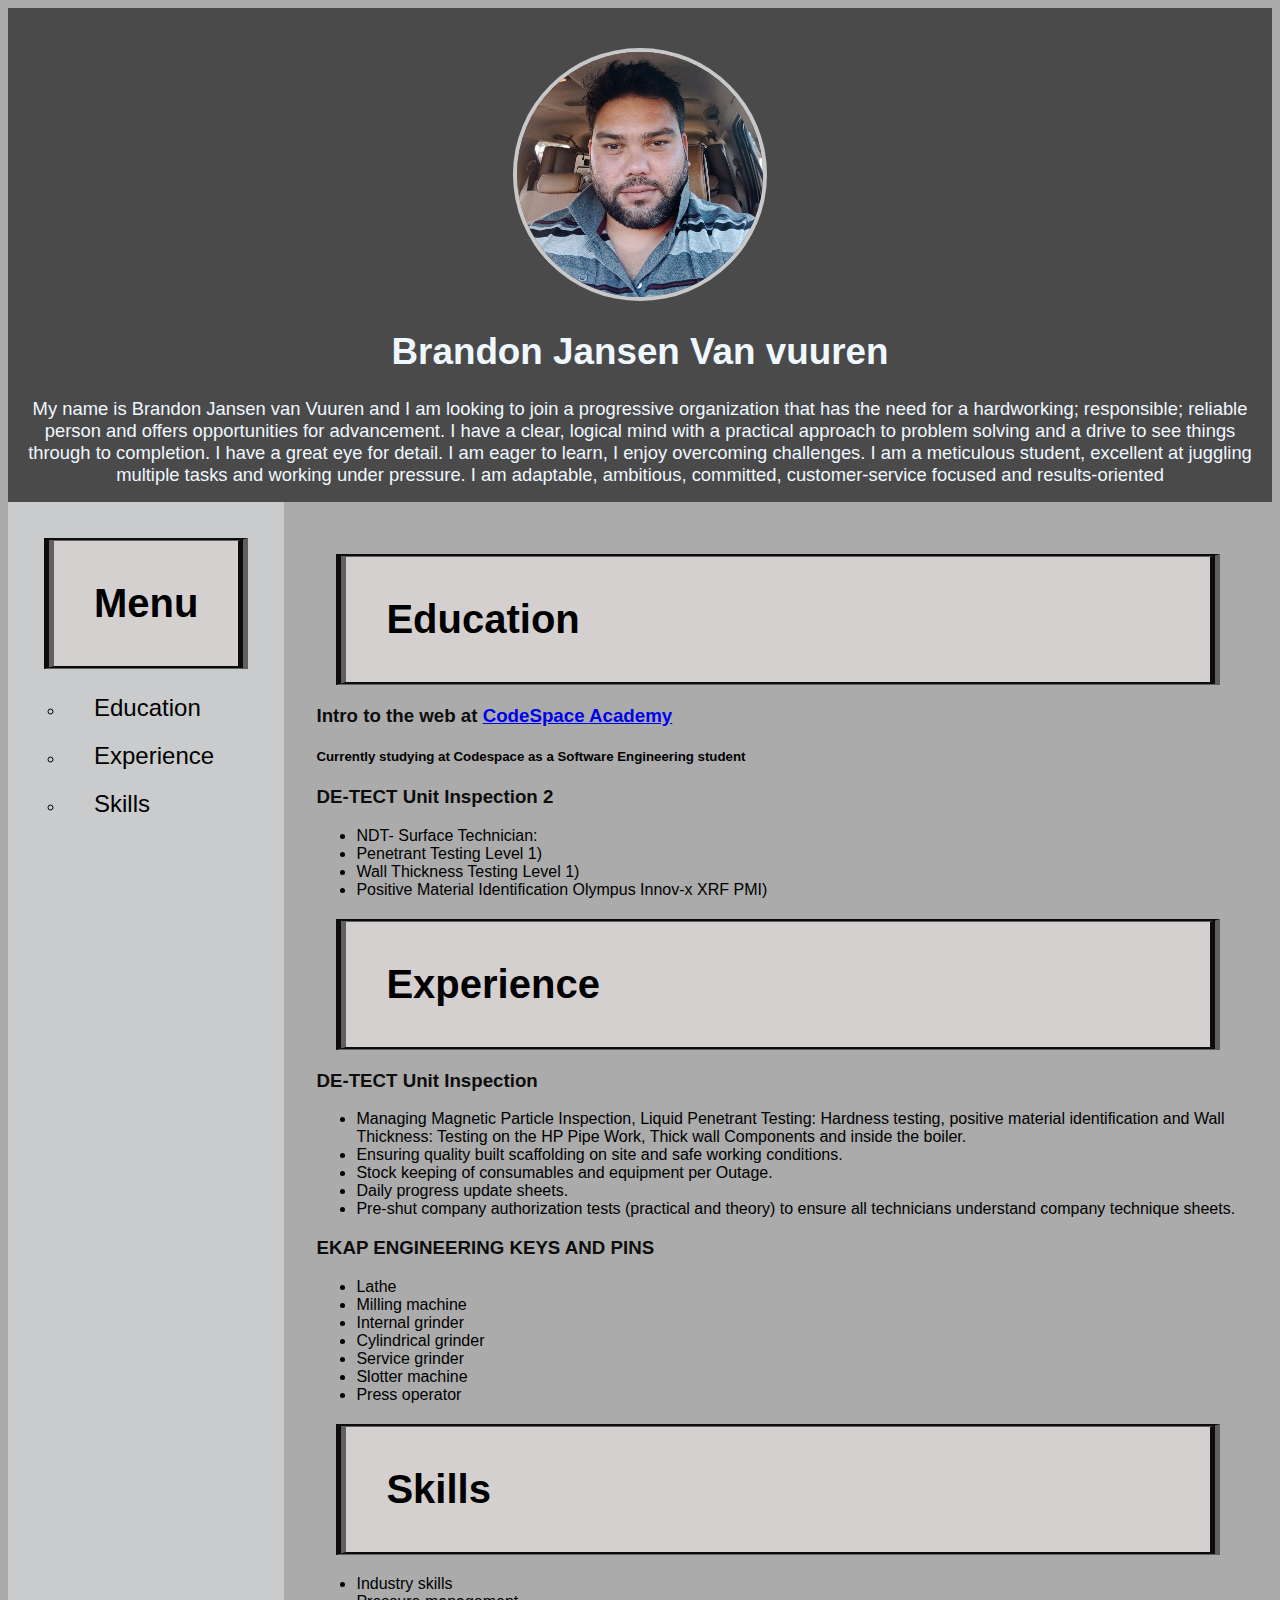
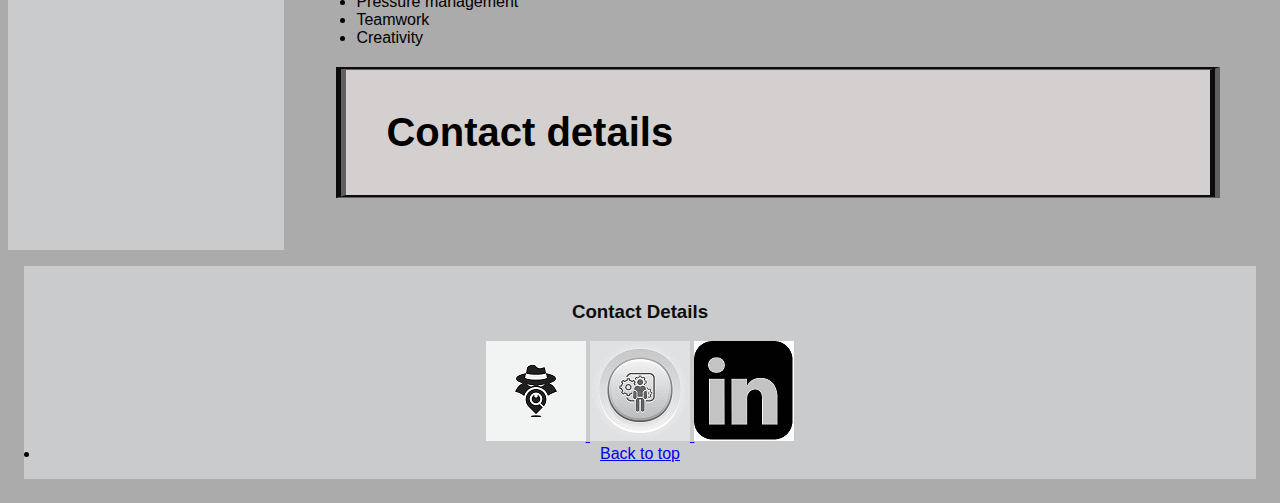
<file: index.html>
<!DOCTYPE html>
<html>
    <head>
        <title>Brandon Intro to Web</title>
        <link rel="stylesheet" type="text/css" href="content/css/stylesheet.css">
    </head>
    <!--This is the start of the Body-->
    <body>
        <header id="heading">
            <h4 id="back-to-top"></h4>
            <img id="profile-photo" src="/content/images/Brandon.jpg" alt="Profile image">
            <h1>Brandon Jansen Van vuuren</h1>
            <div>
                My name is Brandon Jansen van Vuuren and I am looking to join a progressive organization that has the need for
      a hardworking; responsible; reliable person and offers opportunities for advancement. I have a clear, logical mind
      with a practical approach to problem solving and a drive to see things through to completion. I have a great eye
      for detail. I am eager to learn, I enjoy overcoming challenges. I am a meticulous student, excellent at juggling
      multiple tasks and working under pressure. I am adaptable, ambitious, committed, customer-service focused and
      results-oriented
            </div>
        </header>
        <!--Start of main section-->
        <main class="main">
            <div class="sidebar">
                <nav>
                    <h2>Menu</h2>
                    <ul class="nav-menu">
                        <li>
                            <a href="#education">Education</a>
                        </li>
                        <li>
                            <a href="#experience">Experience</a>
                        </li>
                        <li>
                            <a href="#skills">Skills</a>
                        </li>
                    </ul>
                </nav>
            </div>
            <div id="content">
                <h2 id="education">Education</h2>
                <h3>
                    Intro to the web at
                    <a href="https://codespace.co.za/" target="_blank"> CodeSpace Academy</a>
                </h3>
                <h5>Currently studying at Codespace as a Software Engineering student</h5>
                <h3> DE-TECT Unit Inspection 2</h3>
                <ul>
                    <li>NDT- Surface Technician:</li>
                    <li>Penetrant Testing Level 1)</li>
                    <li>Wall Thickness Testing Level 1)</li>
                    <li>Positive Material Identification Olympus Innov-x XRF PMI)</li>
                </ul>
                <h2 id="experience">Experience</h2>
                <h3>DE-TECT Unit Inspection</h3>
                <ul>
                    <li>
                        Managing Magnetic Particle Inspection, Liquid Penetrant Testing: Hardness testing, positive material
          identification and Wall Thickness: Testing on the HP Pipe Work, Thick wall Components and inside the boiler.
                    </li>
                    <li>Ensuring quality built scaffolding on site and safe working conditions.</li>
                    <li>Stock keeping of consumables and equipment per Outage.</li>
                    <li>Daily progress update sheets.</li>
                    <li>
                        Pre-shut company authorization tests (practical and theory) to ensure all technicians understand company
          technique sheets.
                    </li>
                </ul>
                <h3>EKAP ENGINEERING KEYS AND PINS</h3>
                <ul>
                    <li> Lathe</li>
                    <li> Milling machine</li>
                    <li> Internal grinder</li>
                    <li> Cylindrical grinder</li>
                    <li> Service grinder</li>
                    <li>Slotter machine</li>
                    <li>Press operator</li>
                </ol>
            </ul>
            <h2 id="skills">Skills</h2>
            <ul>
                <li>Industry skills</li>
                <li>Pressure management</li>
                <li>Teamwork</li>
                <li>Creativity</li>
            </ul>
        </p>
        <h2>Contact details</h2>
    </div>
</main>
<!--This is the start of footer-->
<footer>
    <div class="footer">
        <h3>Contact Details</h3>
        <a href="http://www.sisainspection.co.za/" target="_blank">
            <img class="icons" src="content/images/detectt.jpg" alt="Logo for Detect-unit Inspection">
        </a>
        <a href="https://www.sayellow.com/view/south-africa/ekap-engineering-key-and-pins-in-boksburg" target="_blank">
            <img class="icons" src="content/images/engineering1.jpg" alt="Logo for Ekap Engineering">
        </a>
        <a href="https://za.linkedin.com/" target="_blank">
            <img class="icons" src="content/images/linkidin.jpg" alt="Logo for Linkedin">
        </a>
        <li>
            <a href="#back-to-top">
            </i>Back to top</a>
    </li>
</div>
</footer>
</body>
</html>
</file>
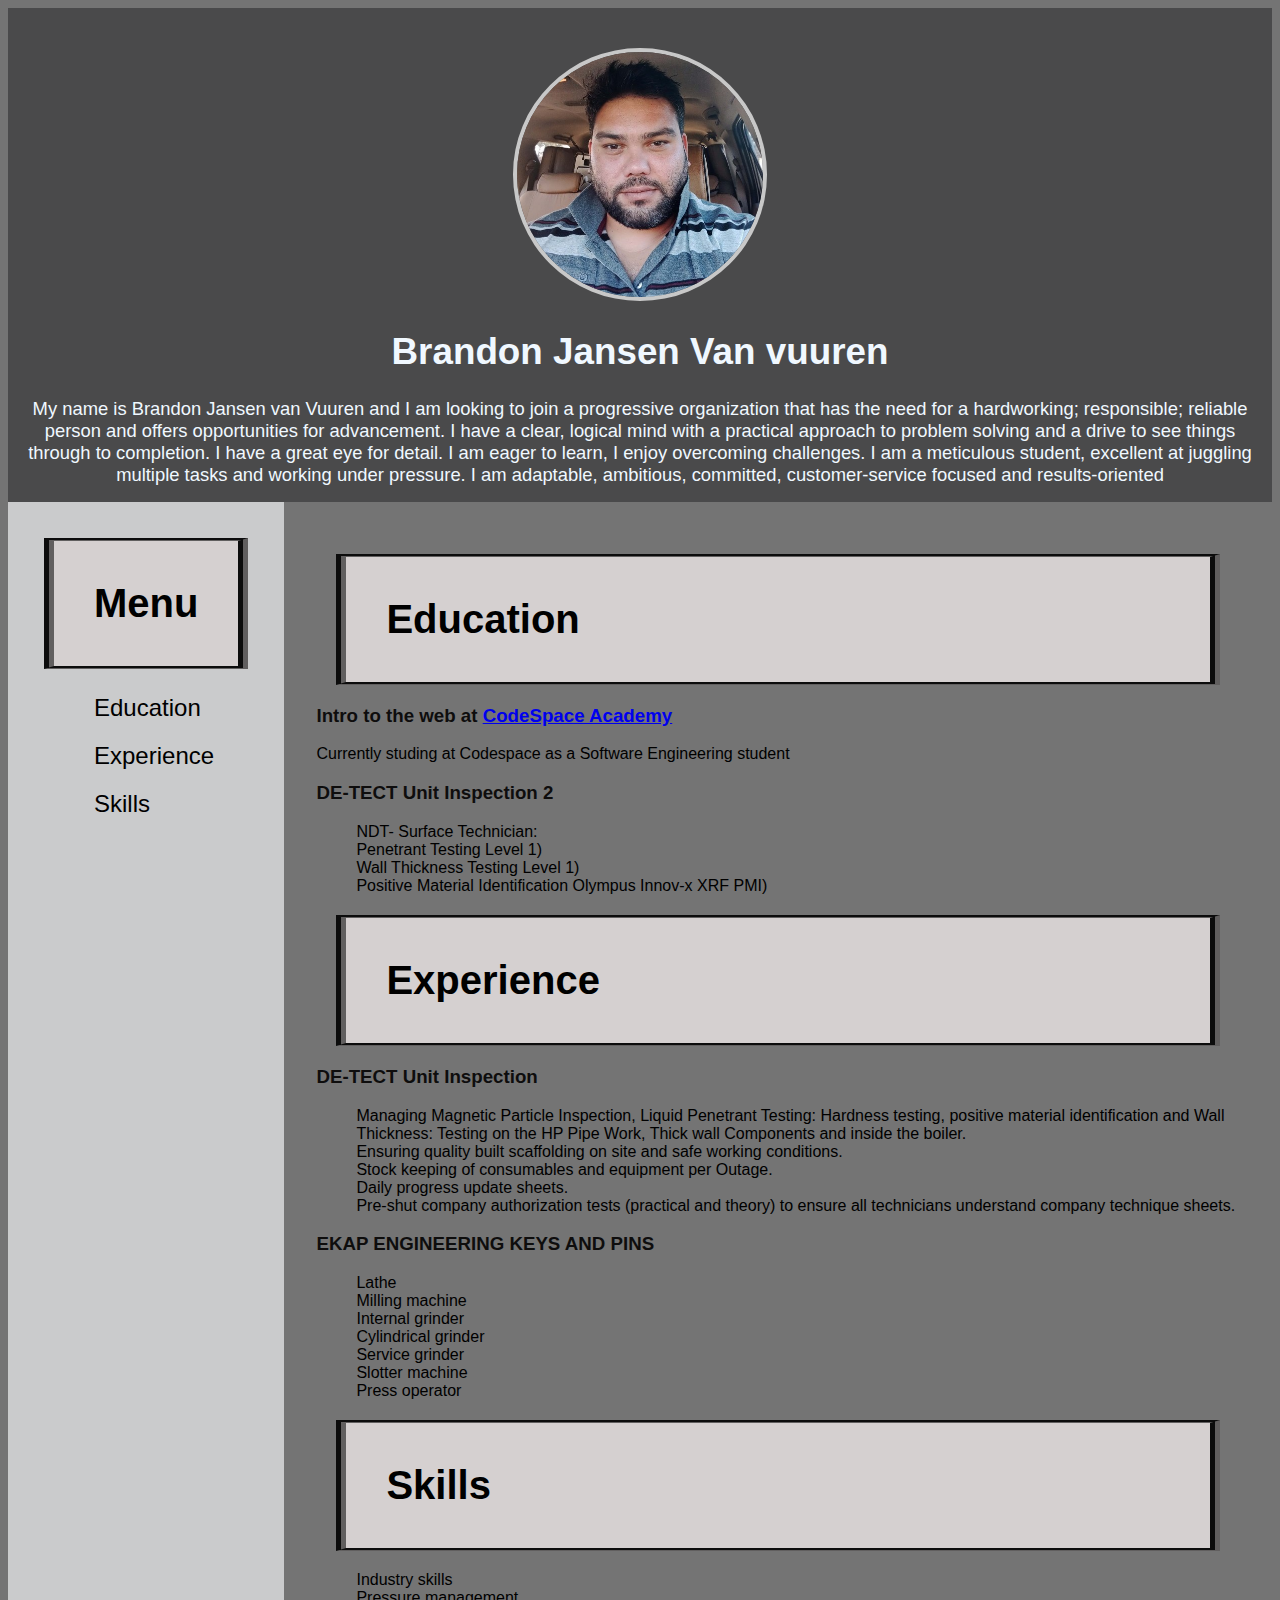
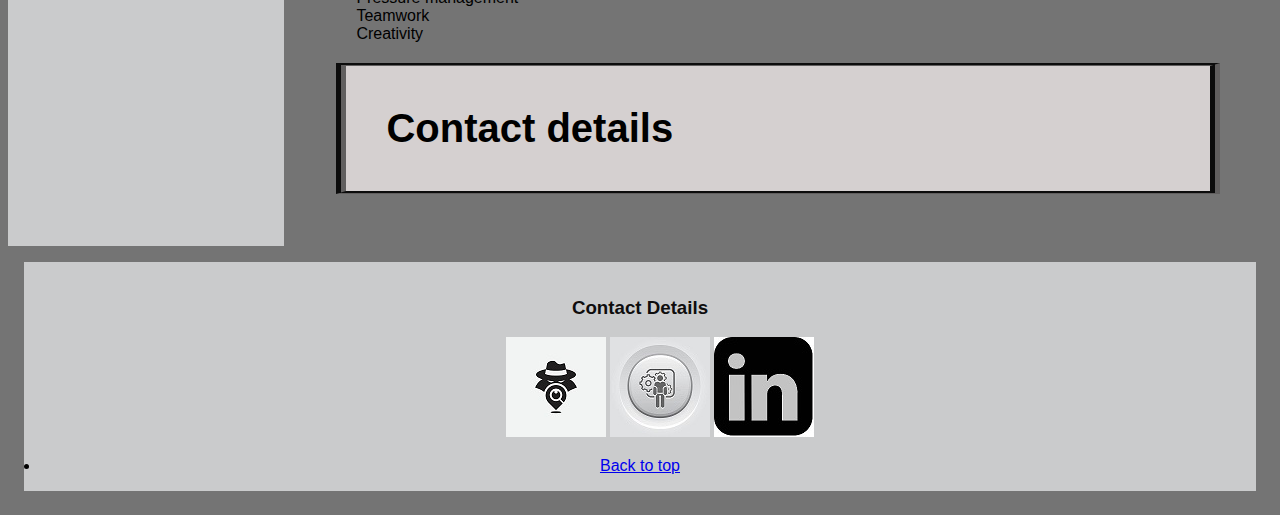
<file: resume1.html>
<!DOCTYPE html>
<html>

<head>

  <title>Brandon Intro to Web</title>
  <link rel="stylesheet" type="text/css" href="css/stylesheet.css">

</head>

<body>

  <header id="heading">
    <h4 id="Brandon"></h4>
    <img id="profilephoto" src="/images/Brandon.jpg" alt="Profile image">

    <h1>Brandon Jansen Van vuuren</h1>
    <div>My name is Brandon Jansen van Vuuren and I am looking to join a progressive organization that has the need for a
      hardworking; responsible; reliable person and offers opportunities for advancement. I have a clear, logical mind
      with a practical approach to problem solving and a drive to see things through to completion. I have a great eye
      for detail. I am eager to learn, I enjoy overcoming challenges. I am a meticulous student, excellent at juggling
      multiple tasks and working under pressure. I am adaptable, ambitious, committed, customer-service focused and
      results-oriented</div>

  </header>

  <main class="main">
    
    <div class="sidebar">
      <nav>
        <h2>Menu</h2>
        <ul class="nav-menu">

          <li> <a href="#education">Education</a></li>
          <li> <a href="#experience">Experience</a></li>
          <li> <a href="#skills">Skills</a></li>
        </ul>
      </nav>
    </div>

    <div id="content">
      <h2 id="education">Education</h2>

      <h3> Intro to the web at <a href="https://codespace.co.za/" target="_blank"> CodeSpace Academy </a></h3>

      <p>Currently studing at Codespace as a Software Engineering student</p>

      </p>

      <h3> DE-TECT Unit Inspection 2</h3>
      <p>
      <ul>
        <li>NDT- Surface Technician:</li>
        <li>Penetrant Testing Level 1)</li>
        <li>Wall Thickness Testing Level 1)</li>
        <li>Positive Material Identification Olympus Innov-x XRF PMI)</li>
      </ul>
      </p>

      <h2 id="experience">Experience</h2>


      <h3>DE-TECT Unit Inspection</h3>
      <ul>
        <li>Managing Magnetic Particle Inspection, Liquid Penetrant Testing: Hardness testing, positive material
          identification and Wall Thickness: Testing on the HP Pipe Work, Thick wall Components and inside the boiler.
        </li>
        <li>Ensuring quality built scaffolding on site and safe working conditions.</li>
        <li>Stock keeping of consumables and equipment per Outage.</li>
        <li>Daily progress update sheets.</li>
        <li> Pre-shut company authorization tests (practical and theory) to ensure all technicians understand company
          technique sheets.</li>
      </ul>

      <h3>EKAP ENGINEERING KEYS AND PINS</h3>
      <ul>
        <li> Lathe</li>
        <li> Milling machine</li>
        <li> Internal grinder</li>
        <li> Cylindrical grinder</li>
        <li> Service grinder</li>
        <li>Slotter machine</li>
        <li>Press operator</li>

        </ol>
      </ul>



      <h2 id="skills">Skills</h2>
      <ul>

        <li>Industry skills</li>
        <li>Pressure management</li>
        <li>Teamwork</li>
        <li>Creativity</li>
      </ul>
      </p>
      <h2>Contact details</h2>

    </div>


  </main>


  <footer>
    <div class=footer>

      <h3>Contact Details</h3>

      <ul>
        <a href="http://www.sisainspection.co.za/" target="_blank"><img class="icons" src="/images/detectt.jpg"
            alt="Amanda Jacobs Linkedin"></a>

        <a href="https://www.sayellow.com/view/south-africa/ekap-engineering-key-and-pins-in-boksburg"
          target="_blank"><img class="icons" src="/images/engineering1.jpg" alt="Amanda Jacobs Focaebook"></a>

        <a href="https://za.linkedin.com/" target="_blank"><img class="icons" src="/images/linkidin.jpg"
            alt="Amanda Jacobs Linkedin"></a>

      </ul>
      <li> <a href="#Brandon"></i>Back to top</a></li>

    </div>
    


  </footer>

</body>

</html>
</file>
<file: content/css/stylesheet.css>
body {
  font-family: sans-serif;
  font-size: 100%;
  background-color: #ababab;
  display: flex;
  flex-direction: column;
}

header {
  text-align: center;
  background-color: rgb(101, 101, 101);
  justify-content: center;
  font-family: sans-serif;
}

footer {
  background-color: rgb(202, 203, 204);
  text-align: center;
  padding: 1rem;
  margin: 1rem;
}

#heading {
  font-family: sans-serif;
  font-size: 115%;
  background-color: rgb(74, 74, 75);
  padding: 1rem;
  color: aliceblue;
}

.sidebar {
  display: flex;
  justify-content: center;
  width: 20%;
  background-color: rgb(202, 203, 204);
  padding: 1rem;
  border-radius: none;
}

.sidebar ul {
  position: relative;
  width: 100%;
  display: flexbox;
  flex-direction: column;
}

ul li {
  list-style: disc;
}

.sidebar ul li a:hover {
  left: 10px;
}

.sidebar ul li a {
  text-decoration: none;
  display: block;
  text-transform: capitalize;
  color: rgb(0, 0, 0);
  font-size: 1.5em;
  padding: 5px 30px;
  margin: 10px 0;
}

.nav-menu li {
  list-style-type: circle;
  padding: 0%;
}

.nav-menu :hover {
  color: rgb(252, 151, 0);
}

h1 {
  text-align: center;
}

h2 {
  font-size: 40px;
  background-color: rgb(213, 208, 208);
  margin: 20px;
  padding: 40px;
  border-style: groove;
  border-width: 3px;
  border-left-width: 10px;
  border-right-width: 10px;
  border-color: rgb(97, 95, 95);
}

h3 {
  color: rgb(14, 13, 13);
  height: fit-content;
}

#profile-photo {
  width: 20%;
  height: 20%;
  border-radius: 50%;
  border: 4px solid rgb(200, 200, 200);
  justify-content: center;
  align-items: center;
}

.main {
  display: flex;
  flex-direction: row;
  overflow: unset;
  font-family: sans-serif;
}

#icons {
  width: 3rem;
  margin: 0.5rem;
  height: auto;
  border-radius: 100px;
}

#content {
  width: 80%;
  padding: 1rem;
  margin: 1rem;
}
</file>
<file: css/stylesheet.css>
body {
  font-family: sans-serif;
  font-size: 100%;
  background-color: #747474;
  display: flex;
  flex-direction: column;
}


header {
  text-align: center;
  background-color: rgb(113, 113, 114);
  justify-content: center;
  font-family: sans-serif;
}

footer {
  background-color: rgb(202, 203, 204);
  text-align: center;
  padding: 1rem;
  margin: 1rem;

}

#heading {
  font-family: sans-serif;
  font-size: 115%;
  background-color: rgb(74, 74, 75);
  padding: 1rem;
  color: aliceblue;
}

.sidebar {
  display: flex;
  justify-content: center;
  width: 20%;
  background-color: rgb(202, 203, 204);
  padding: 1rem;
  border-radius: none;
}
.sidebar ul {
  position: relative;
  width: 100%;
  display: flexbox;
  flex-direction: column;
}
ul li {
  list-style: none;
}
.sidebar ul li a:hover {
  left: 10px;
}

.sidebar ul li a {
  text-decoration: none;
  display: block;
  text-transform: capitalize;
  color: rgb(0, 0, 0);
  font-size: 1.5em;
  padding: 5px 30px;
  margin: 10px 0;
}

.nav-menu li {
  list-style-type: none;
  padding: 0%;
  
}
.nav-menu :hover{
  color: rgb(252, 151, 0);
  

  
}
h1 {
  text-align: center;
}
h2 {
  font-size: 40px;
  background-color: rgb(213, 208, 208);
  margin: 20px;
  padding: 40px;
  border-style: groove;
  border-width: 3px;
  border-left-width: 10px;
  border-right-width: 10px;
  border-color: rgb(97, 95, 95);
}
h3 {
  color: rgb(14, 13, 13);
  height: fit-content;
}

#profilephoto {
  width: 20%;
  height: 20%;
  border-radius: 50%;
  border: 4px solid rgb(200, 200, 200);
  justify-content: center;
  align-items: center;
}

.main {
  display: flex;
  flex-direction: row;
  overflow: unset;
  font-family: sans-serif;
}

#icons {
  width: 3rem;
  margin: 0.5rem;
  height: auto;
}

#content {
  width: 80%;
  padding: 1rem;
  margin: 1rem;
}
</file>
